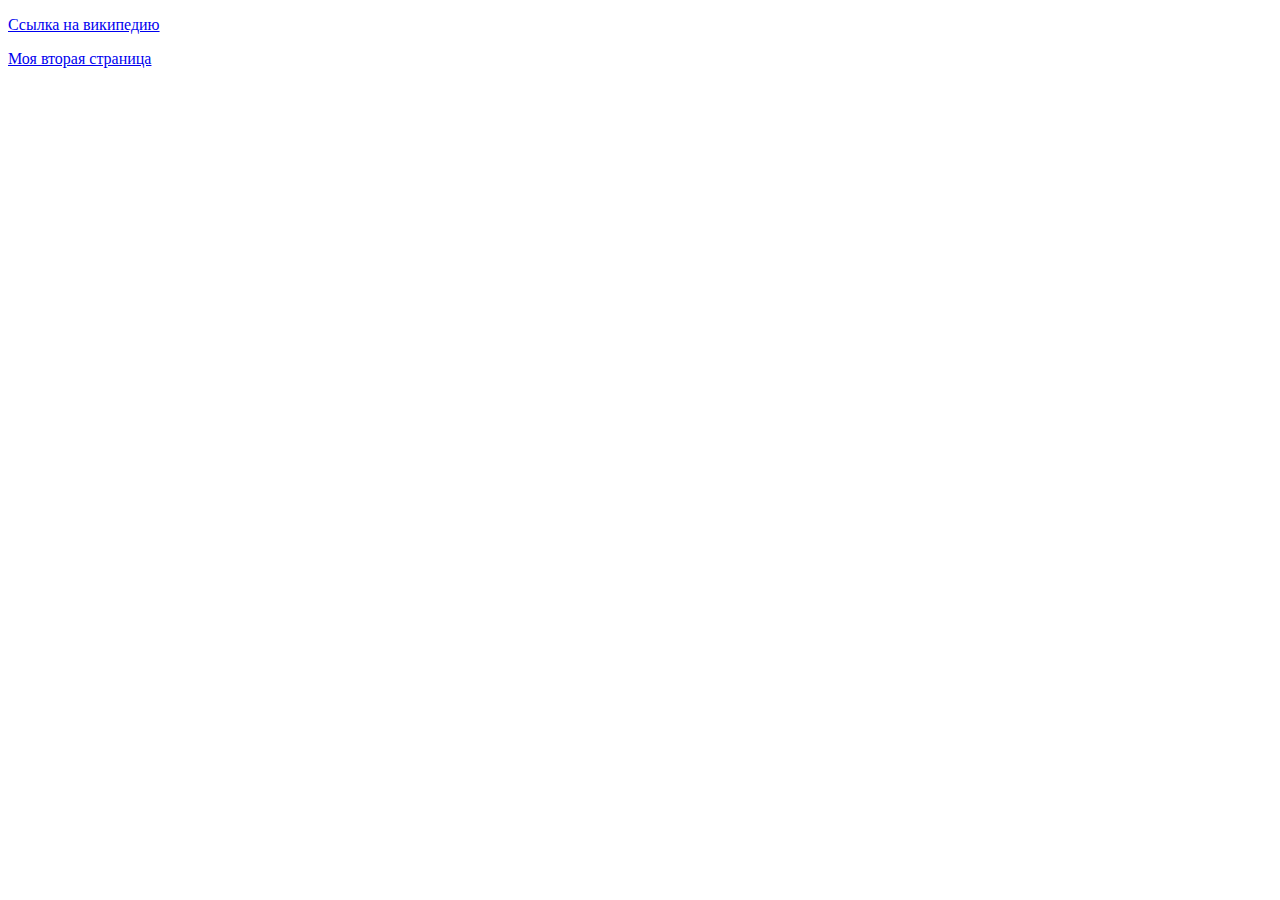
<file: index.html>
<!DOCTYPE html>
<h1ml>
    <head>
        <title>Моя первая страница</title>
        <meta charset="utf-8">
    </head>
    <body>
        
        <p>
            <a href="https://ru.wikipedia.org/wiki/%D0%97%D0%B0%D0%B3%D0%BB%D0%B0%D0%B2%D0%BD%D0%B0%D1%8F_%D1%81%D1%82%D1%80%D0%B0%D0%BD%D0%B8%D1%86%D0%B0">Ссылка на википедию</a>
        </p>
        <p>
            <a href="index_2.html">Моя вторая страница</a>
        </p>
            <!--Первый способ загрусить картинку со стороннего сайта-->
            <!--<img src="https://www.vaisala.com/sites/default/files/styles/16_9_liftup_extra_large/public/images/LIFT-Mars%20the%20Red%20Planet-1600x900.jpg?itok=YXq-Cv1K"
            alt="Изображение Марса">-->
            <!--Второй способ загрузить картинку, 
            если картинка находится в одной папке с файлом html-->
            <!--<img src="cat.jpg" alt="Изображение с котэ">-->
            <!--Третий способ загрузить картинку, если она находится в папке, 
            которая в находится в основной папке-->
            <!--<img src="./images/image_full.png" alt="Изображение волка">
            <img src="./images/my_dog.png" alt="Фотография щеночка">-->
    </body>
</h1ml>
<!--<h1>Hello, World!</h1>
        <h2>Имя: Диана Паю</h2>
        <h3>Возраст: 16</h2>
        <h4>Профессия: Frondend developer</h2>
        <h5>Место проживания:...</h5>
        <h6>Интересы:...</h6>
        <p>1. Абзац</p>
        <p>2. Абзац</p>
        <p>3. Абзац</p>
        <p> <b>ЖИРНЫЙ ШРИФТ</b>
            <i>КУРСИВ</I>
            <u>ПОДЧЁРКНУТЫЙ</u>
            <s>ЗАЧЁРКНУТО</s>
            <sup>НАДСТРОЧНЫЙ</sup>
            <sub>ПОДСТРОЧНЫЙ</sub>
                Можно продолжить писать текст
                <i><b>ЖИРНЫЙ ШРИФТ + КУРСИВ</b></I>
        </p>-->
</file>
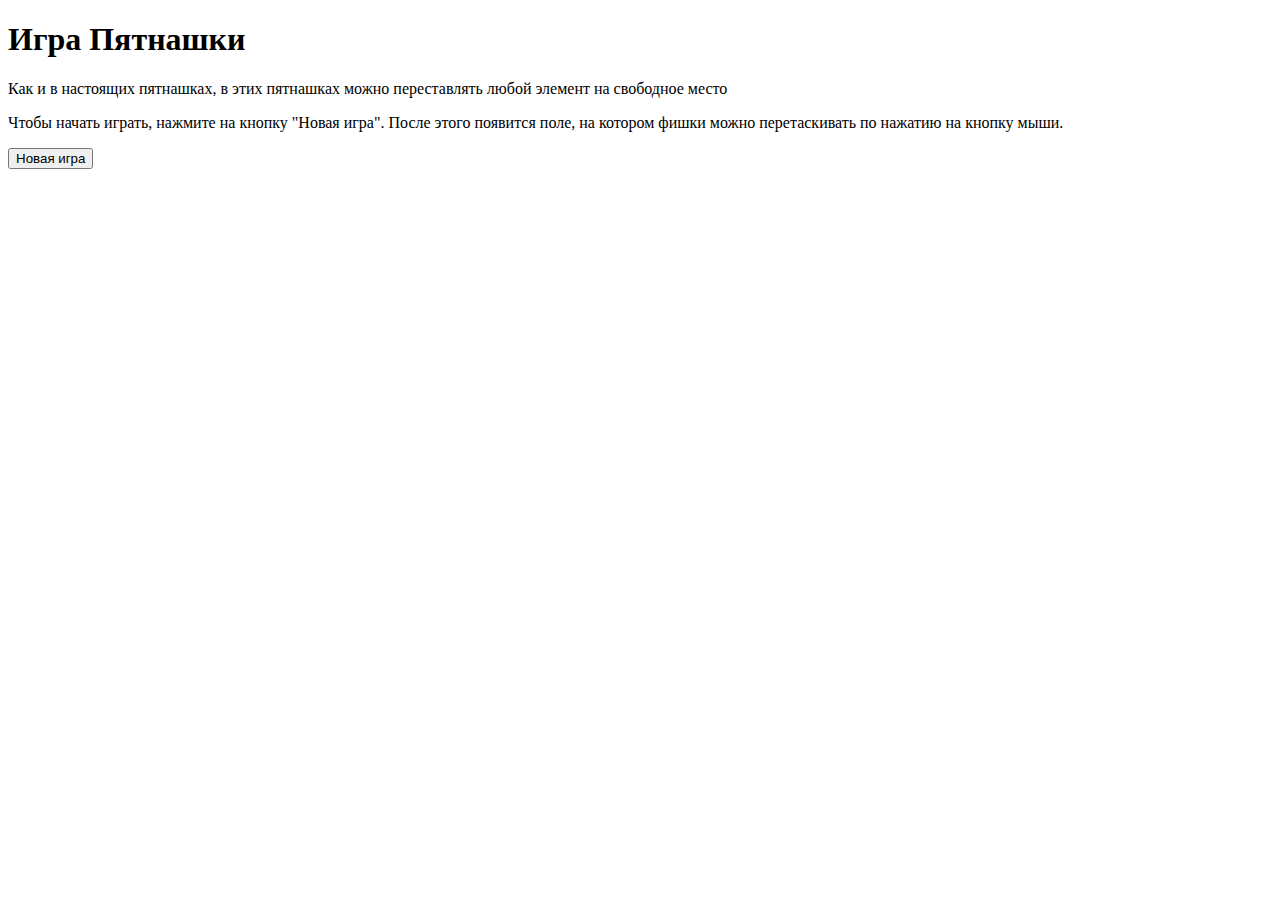
<file: siskin.file.html>
<!DOCTYPE html>
<html>
    <head>
        <title>Пятнашки</title>
        <meta charset="utf-8">
        <style>

        </style>
        <script>
                function getRandomInt(min, max) {
            return Math.floor(Math.random() * (max - min + 1)) + min;
        }
    
        function game() {
            arr = [1,2,3,4,5,6,7,8,9,10,11,12,13,14,15,0];
    
            this.move = function(x, y) {
        
                pos = y * fieldSize + x;
                if (x > 0) {
                    posLeft = y * fieldSize + x - 1;
                    if (arr[posLeft] == 0) {
                        arr[posLeft] = arr[pos];
                        arr[pos] = 0;
                    }
                }
                if (x < fieldSize - 1) {
                    posRight = y * fieldSize + x + 1;
                    if (arr[posRight] == 0) {
                        arr[posRight] = arr[pos];
                        arr[pos] = 0;
                    }
                }
                if (y > 0) {
                    posTop = (y - 1) * fieldSize + x;
                    if (arr[posTop] == 0) {
                        arr[posTop] = arr[pos];
                        arr[pos] = 0;
                    }
                }
                if (y < fieldSize - 1) {
                    posBottom = (y + 1) * fieldSize + x;
                    if (arr[posBottom] == 0) {
                        arr[posBottom] = arr[pos];
                        arr[pos] = 0;
                    }
                }
        }
    
        this.draw = function() {
            for (let fy = 0; fy < fieldSize; fy++) {
                for (let fx = 0; fx < fieldSize; fx++) {
                    pos = fy * fieldSize + fx;
                    num = arr[pos];
                    absX = fx * cellSize + fx + 2;
                    absY = fy * cellSize + fy + 2;
                    if (num != 0) {
                        context.fillStyle = '#000';
                        context.fillRect(absX, absY, cellSize - 2, cellSize - 2);
                        context.font = '40px courier';
                        context.textAlign = 'center';
                        context.textBaseline = 'middle';
                        context.fillStyle = '#fff';
                        context.fillText(num.toString(), absX + ((cellSize - 2) / 2), absY + ((cellSize - 2) / 2));
                    } else {
                        context.clearRect(absX, absY, cellSize - 2, cellSize - 2);
                    }
                }
            }
        }
        
        this.mix = function() {
            for (let c = 1; c < 300; c++) {
                for (let i = 0; i <=15; i++) {
                    if (arr[i] == 0) {
                        x = i % fieldSize;
                        y = Math.floor(i / fieldSize);
                        to = getRandomInt(1, 4);
                        if (to == 1) {
                            y = y - 1;
                        }
                        if (to == 2) {
                            y = y + 1;
                        }
                        if (to == 3) {
                            x = x - 1;
                        }
                        if (to == 4) {
                            x = x + 1;
                        }
                        if ((x >= 0) && (x < fieldSize) && (y >= 0) && (y < fieldSize)) {
                            this.move(x, y);
                        }
                    }
                }
            }
        }
            this.victory = function() {
                if (arr.toString() === '1,2,3,4,5,6,7,8,9,10,11,12,13,14,15,0') {
                    return true;
                } else {
                    return false;
                }
            }
        }
    
        function init() {
            canvas = document.getElementById('canvas');
            fieldSize = 4;
            cellSize = 100;
            countLines = fieldSize+1;
            gameSize = fieldSize * cellSize + countLines;
            canvas.height = gameSize;
            canvas.width = gameSize;
            context = canvas.getContext('2d');
            context.fillStyle = "#ffffff";
            context.fillRect(0, 0, canvas.width, canvas.height);
            context.fillStyle = "#000000";
            for (i = 0; i < countLines; i++) {
                context.fillRect(i * cellSize + i, 0, 1, canvas.height);
                context.fillRect(0, i * cellSize + i, canvas.width, 1);
            }
       
            field = new game();
            field.mix();
            field.draw();
            canvas.onclick = function(e) {
                var x = (e.pageX - canvas.offsetLeft);
                var y = (e.pageY - canvas.offsetTop);
                posX = Math.floor(x / (cellSize + 1));
                posY = Math.floor(y / (cellSize + 1));
                field.move(posX, posY);
                field.draw();
                if (field.victory()) {
                    context.font = '60px courier';
                    context.textAlign = 'center';
                    context.textBaseline = 'middle';
                    context.fillStyle = '#0f0';
                    context.fillText('You Win!', (gameSize / 2), (gameSize / 2));
                }
            };
        }
        
        </script>
    </head>
    <body>
        <div>
            <h1>Игра Пятнашки</h1>
        </div>
        <div>
            <p>Как и в настоящих пятнашках, в этих пятнашках можно переставлять любой элемент на свободное место</p>
            <p>Чтобы начать играть, нажмите на кнопку "Новая игра". После этого появится поле, на котором фишки можно перетаскивать по нажатию на кнопку мыши.</p>
        </div>
        <div>
            <input type="button" value="Новая игра" onclick="init();">
        </div>
        <div>
            <canvas id="canvas"></canvas>
        </div>
    </body>
</html>
</file>
